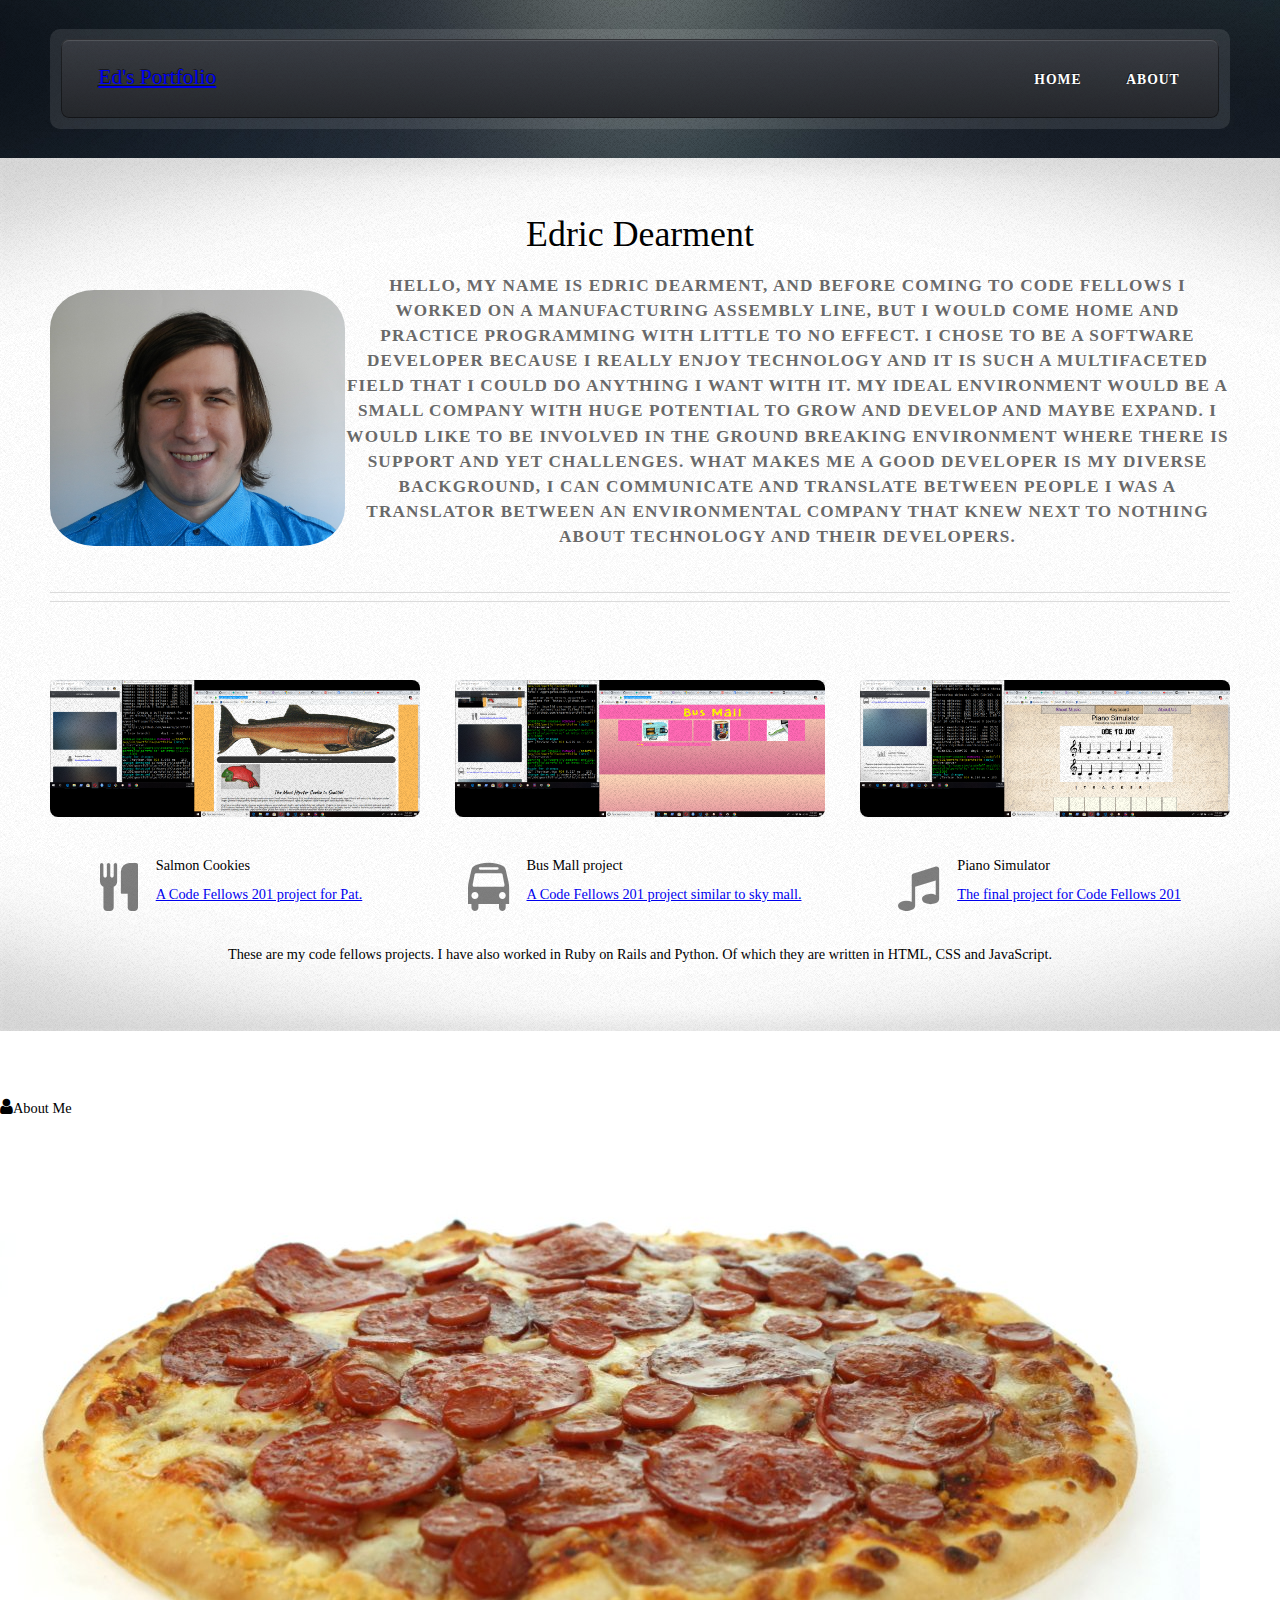
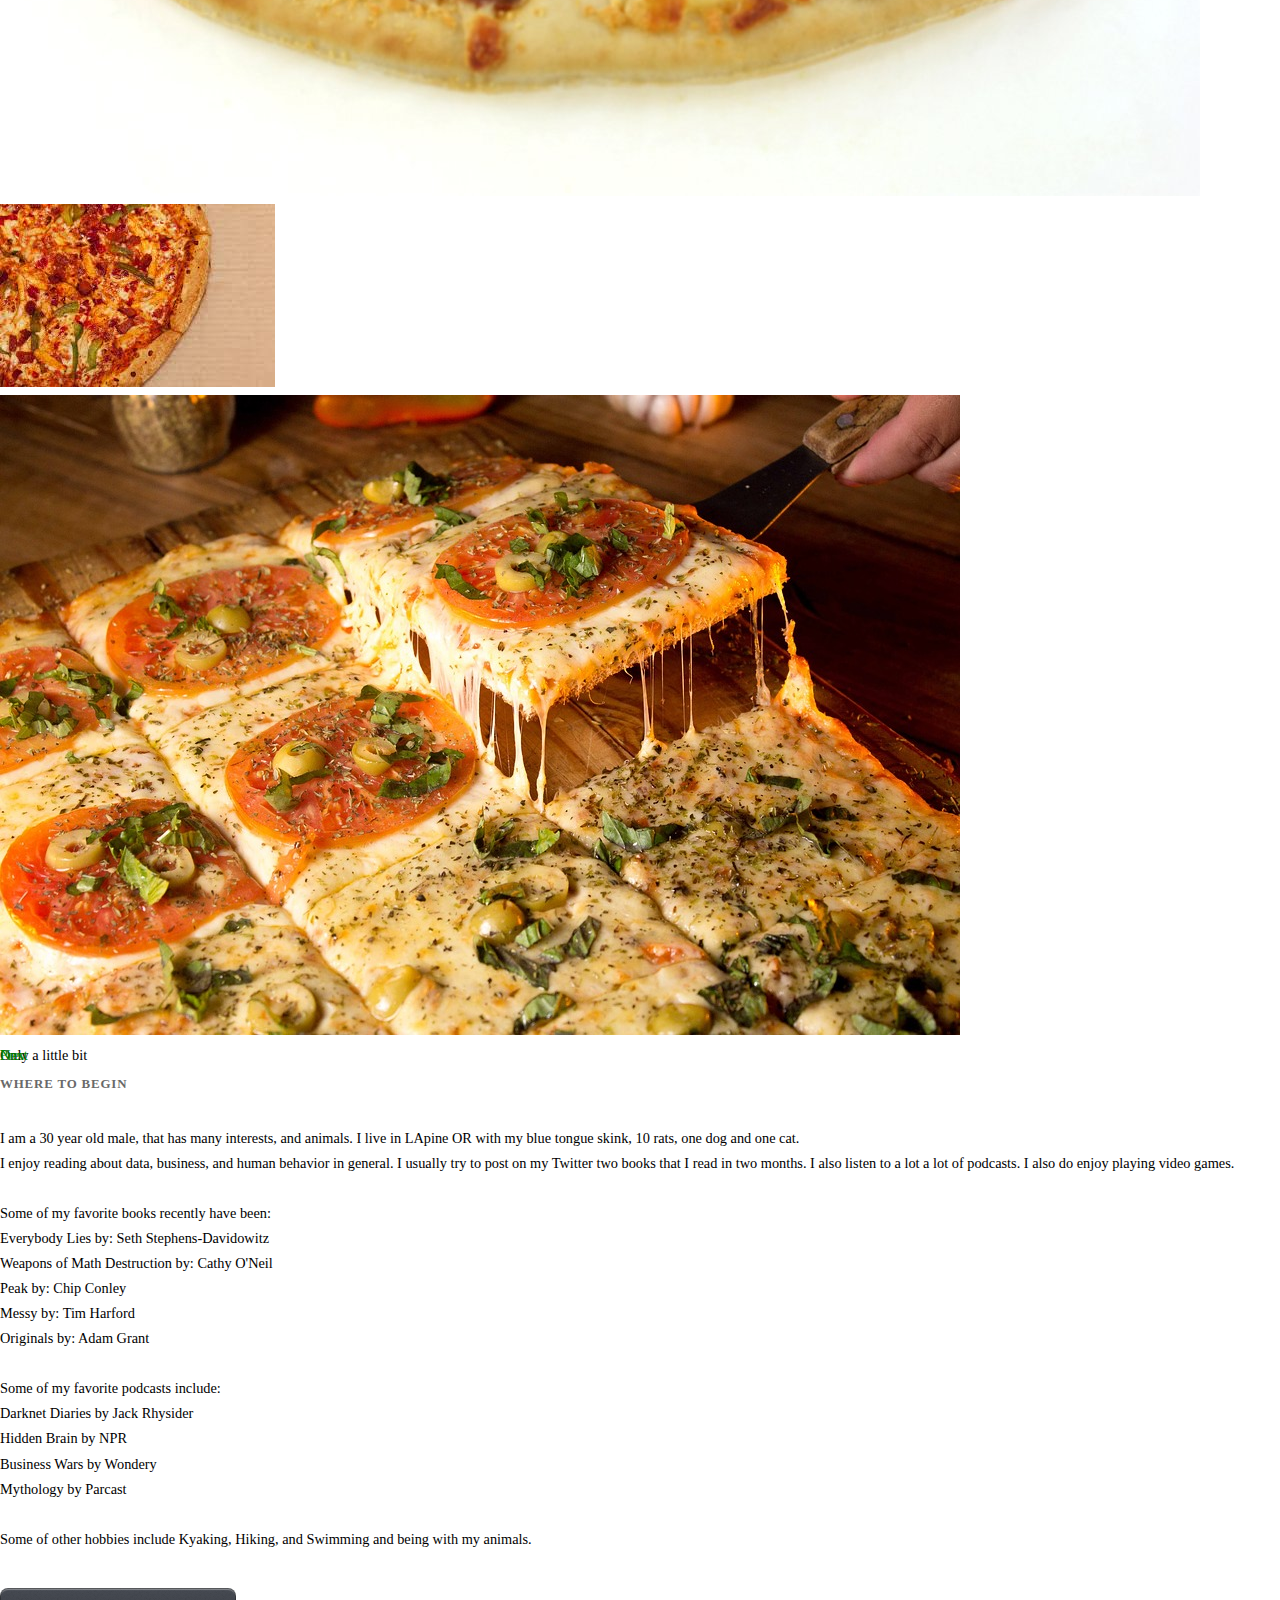
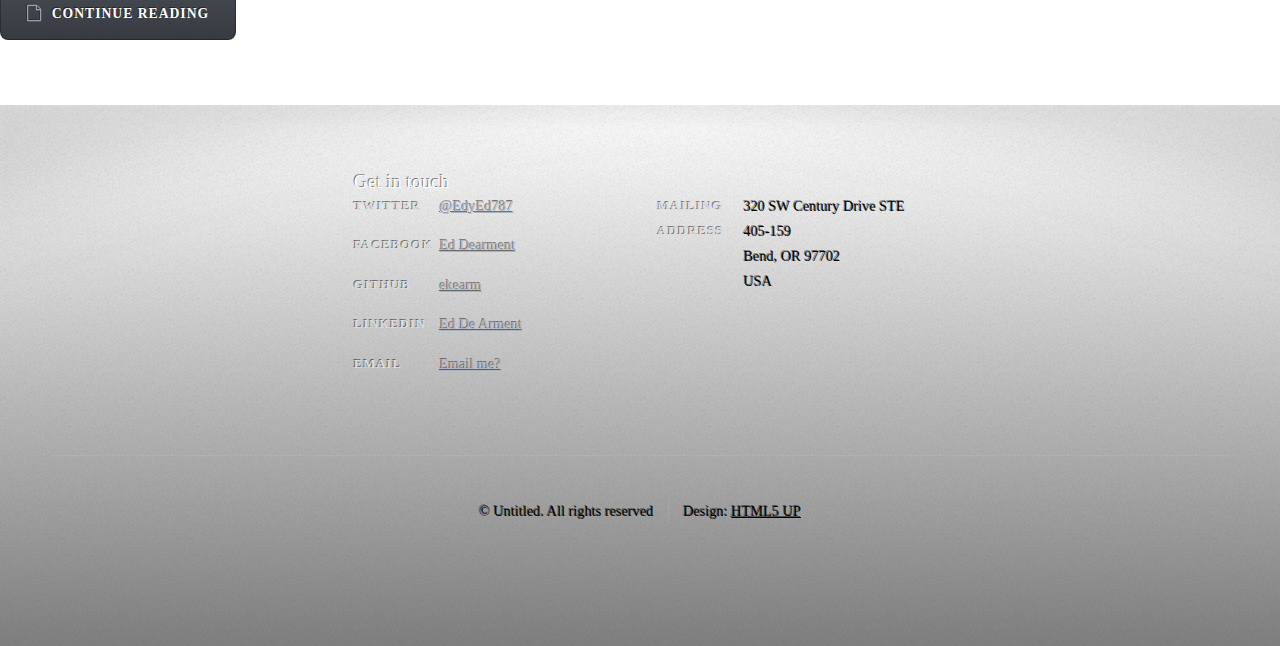
<file: index.html>
<!DOCTYPE HTML>
<!--
	ZeroFour by HTML5 UP
	html5up.net | @ajlkn
	Free for personal and commercial use under the CCA 3.0 license (html5up.net/license)
-->
<html>
	<head>
		<title>ZeroFour by HTML5 UP</title>
		<meta charset="utf-8" />
		<meta name="viewport" content="width=device-width, initial-scale=1, user-scalable=no" />
		<link rel="stylesheet" href="assets/css/main.css" />
	</head>
	<body class="homepage is-preload">
		<div id="page-wrapper">

			<!-- Header -->
				<div id="header-wrapper">
					<div class="container">

						<!-- Header -->
							<header id="header">
								<div class="inner">

									<!-- Logo -->
										<h1><a href="index.html" id="logo">Ed's Portfolio</a></h1>

									<!-- Nav -->
										<nav id="nav">
											<ul>
												<li><a href="index.html" class="current_page_item">Home</a></li>
												<li><a href= #aboutMe>About</a></li>
												<!-- <li class="current_page_item"><a href="index.html">Home</a></li> -->
												<!-- <li>
													<a href="#">Dropdown</a>
													<ul>
														<li><a href="#">Lorem ipsum dolor</a></li>
														<li><a href="#">Magna phasellus</a></li>
														<li>
															<a href="#">Phasellus consequat</a>
															<ul>
																<li><a href="#">Lorem ipsum dolor</a></li>
																<li><a href="#">Phasellus consequat</a></li>
																<li><a href="#">Magna phasellus</a></li>
																<li><a href="#">Etiam dolore nisl</a></li>
															</ul>
														</li>
														<li><a href="#">Veroeros feugiat</a></li>
													</ul>
												</li> -->
												<!-- <li><a href="left-sidebar.html">Left Sidebar</a></li>
												<li><a href="right-sidebar.html">Right Sidebar</a></li> -->
												<!-- <li><a href="no-sidebar.html">No Sidebar</a></li> -->
											</ul>
										</nav>

								</div>
							</header>

						<!-- Banner -->
							<!-- <div id="banner">
								<h2><strong>ZeroFour:</strong> A free responsive site template
								<br />
								built on HTML5 and CSS3 by <a href="http://html5up.net">HTML5 UP</a></h2>
								<p>Does this statement make you want to click the big shiny button?</p>
								<a href="#" class="button large icon fa-check-circle">Yes it does</a>
							</div> -->

					</div>
				</div>

			<!-- Main Wrapper -->
				<div id="main-wrapper">
					<div class="wrapper style1">
						<div class="inner">

							<!-- Feature 1 -->
								<section class="container box feature1">
									<div class="row">
										<div class="col-12">
											<header class="first major">
                        <h2>Edric Dearment</h2>
                        <img id="self" src ="/images/ed5.jpg" />
												<p>Hello, my name is Edric DeArment, and before coming to Code Fellows I worked on a manufacturing assembly line, but I would come home and practice programming with little to no effect. I chose to be a software developer because I really enjoy technology and it is such a multifaceted field that I could do anything I want with it. My ideal environment would be a small company with huge potential to grow and develop and maybe expand. I would like to be involved in the ground breaking environment where there is support and yet challenges. What makes me a good developer is my diverse background, I can communicate and translate between people I was a translator between an environmental company that knew next to nothing about technology and their developers.  </p>
											</header>
										</div>
										<div class="col-4 col-12-medium">
											<section>
												<a href="https://suspicious-nobel-f9e777.netlify.com" class="image featured"><img src="images/salmon.png" alt="" /></a>
												<header class="second icon fa-cutlery">
													<h3>Salmon Cookies</h3>
                          <a href="https://suspicious-nobel-f9e777.netlify.com">A Code Fellows 201 project for Pat.</a>
												</header>
											</section>
										</div>
										<div class="col-4 col-12-medium">
											<section>
												<a href="https://fervent-yonath-ec1a05.netlify.com" class="image featured"><img src="images/BusMall.png" alt="" /></a>
												<header class="second icon fa-bus">
													<h3>Bus Mall project</h3>
													<a href="https://fervent-yonath-ec1a05.netlify.com">A Code Fellows 201 project similar to sky mall.</a>
												</header>
											</section>
										</div>
										<div class="col-4 col-12-medium">
											<section>
												<a href="https://www.pianosim.com" class="image featured"><img src="images/pianoSim.png" alt="" /></a>
												<header class="second icon fa-music">
													<h3>Piano Simulator</h3>
													<a href="https://www.pianosim.com">The final project for Code Fellows 201</a>
												</header>
											</section>
										</div>
										<div class="col-12">
											<p>These are my code fellows projects. I have also worked in Ruby on Rails and Python. Of which they are written in HTML, CSS and JavaScript.</p>
										</div>
									</div>
								</section>

						</div>
					</div>
					<div class="wrapper style2">
						<!--<div class="inner">

							Feature 2 
								<section class="container box feature2">
									<div class="row">
										<div class="col-6 col-12-medium">
											<section>
												<header class="major">
													<h2>And this is a subheading</h2>
													<p>It’s important but clearly not *that* important</p>
												</header>
												<p>Phasellus quam turpis, feugiat sit amet ornare in, hendrerit in lectus.
												Praesent semper mod quis eget mi. Etiam eu ante risus. Aliquam erat volutpat.
												Aliquam luctus et mattis lectus sit amet pulvinar. Nam turpis nisi
												consequat etiam.</p>
												<footer>
													<a href="#" class="button medium icon fa-arrow-circle-right">Let's do this</a>
												</footer>
											</section>
										</div>
										<div class="col-6 col-12-medium">
											<section>
												<header class="major">
													<h2>This is also a subheading</h2>
													<p>And is as unimportant as the other one</p>
												</header>
												<p>Phasellus quam turpis, feugiat sit amet ornare in, hendrerit in lectus.
												Praesent semper mod quis eget mi. Etiam eu ante risus. Aliquam erat volutpat.
												Aliquam luctus et mattis lectus sit amet pulvinar. Nam turpis nisi
												consequat etiam.</p>
												<footer>
													<a href="#" class="button medium alt icon fa-info-circle">Wait, what?</a>
												</footer>
											</section>
										</div>
									</div>
								</section>

							</div>
					</div>

					<div class="wrapper style3">
						<div class="inner">
							<div class="container">
								<div class="row">
									<div class="col-8 col-12-medium">
									-->

										<!-- Article list 
											<section class="box article-list">
												<h2 class="icon fa-file-text-o">About Me</h2>

												 Excerpt 
													<article class="box excerpt">
														<a href="#" class="image left"><img src="images/pic04.jpg" alt="" /></a>
														<div>
															<header>
																<span class="date">July 24</span>
																<h3><a href="#">Repairing a hyperspace window</a></h3>
															</header>
															<p>Phasellus quam turpis, feugiat sit amet ornare in, hendrerit in lectus
															semper mod quisturpis nisi consequat etiam lorem. Phasellus quam turpis,
															feugiat et sit amet ornare in, hendrerit in lectus semper mod quis eget mi dolore.</p>
														</div>
													</article>

												Excerpt
													<article class="box excerpt">
														<a href="#" class="image left"><img src="images/pic05.jpg" alt="" /></a>
														<div>
															<header>
																<span class="date">July 18</span>
																<h3><a href="#">Adventuring with a knee injury</a></h3>
															</header>
															<p>Phasellus quam turpis, feugiat sit amet ornare in, hendrerit in lectus
															semper mod quisturpis nisi consequat etiam lorem. Phasellus quam turpis,
															feugiat et sit amet ornare in, hendrerit in lectus semper mod quis eget mi dolore.</p>
														</div>
													</article>

												Excerpt 
													<article class="box excerpt">
														<a href="#" class="image left"><img src="images/pic06.jpg" alt="" /></a>
														<div>
															<header>
																<span class="date">July 14</span>
																<h3><a href="#">Preparing for Y2K38</a></h3>
															</header>
															<p>Phasellus quam turpis, feugiat sit amet ornare in, hendrerit in lectus
															semper mod quisturpis nisi consequat etiam lorem. Phasellus quam turpis,
															feugiat et sit amet ornare in, hendrerit in lectus semper mod quis eget mi dolore.</p>
														</div>
													</article>

											</section> 
									</div>-->

									<div class="col-4 col-12-medium">

										<!-- Spotlight -->
											<section class="box spotlight">
												<h2 class="icon fa-user" id="aboutMe">About Me</h2>
												<article>
													<!-- Code used from w3Schools-->
													<div class="slideshow">
														<div class="slide">

															<img src="images/pizza01-lg.jpg" alt="">
														</div>
														<div class="slide">
															<img src="images/pizza2.jpg" alt="">
														</div>
														<div class="slide">
															<img src="images/pizza3.jpg" alt="">
														</div>
														<a class="pre" onclick="plusSlides(-1)">Prev</a>
														<a class="next" onclick="plusSlides(1)">Next</a>
													</div> <!--End HTML from w3Schools https://www.w3schools.com/howto/howto_js_slideshow.asp-->
													<header>
														<h3>Only a little bit</h3>
														<p>Where to begin</p>
													</header>
													<p>I am a 30 year old male, that has many interests, and animals. I live in LApine OR with my blue tongue skink, 10 rats, one dog and one cat.</p>
													<p>I enjoy reading about data, business, and human behavior in general. I usually try to post on my Twitter two books that I read in two months. I also listen to a lot
														a lot of podcasts. I also do enjoy playing video games.
													</p> </br>
													<h4>Some of my favorite books recently have been:</h4>
													<ul>
														<li>Everybody Lies by: Seth Stephens-Davidowitz</li>
														<li>Weapons of Math Destruction by: Cathy O'Neil</li>
														<li>Peak by: Chip Conley</li>
														<li>Messy by: Tim Harford </li>
														<li>Originals by: Adam Grant</li>
													</ul> </br>
													<h4>Some of my favorite podcasts include:</h4>
													<ul>
														<li>Darknet Diaries by Jack Rhysider</li>
														<li>Hidden Brain by NPR</li>
														<li>Business Wars by Wondery</li>
														<li>Mythology by Parcast</li>
													</ul></br>
														
													<p>Some of other hobbies include Kyaking, Hiking, and Swimming and being with my animals.</p>
													<footer>
														<a href="#" class="button alt icon fa-file-o">Continue Reading</a>
													</footer>
												</article>
											</section>

									</div>
								</div>
							</div>
						</div>
					</div>
				</div>

			<!-- Footer Wrapper -->
				<div id="footer-wrapper">
					<footer id="footer" class="container">
						<div class="row">
							<!-- <div class="col-3 col-6-medium col-12-small">

								 Links 
									<section>
										<h2>Filler Links</h2>
										<ul class="divided">
											<li><a href="#">Quam turpis feugiat dolor</a></li>
											<li><a href="#">Amet ornare in hendrerit </a></li>
											<li><a href="#">Semper mod quisturpis nisi</a></li>
											<li><a href="#">Consequat etiam phasellus</a></li>
											<li><a href="#">Amet turpis, feugiat et</a></li>
											<li><a href="#">Ornare hendrerit lectus</a></li>
											<li><a href="#">Semper mod quis et dolore</a></li>
											<li><a href="#">Amet ornare in hendrerit</a></li>
											<li><a href="#">Consequat lorem phasellus</a></li>
											<li><a href="#">Amet turpis, feugiat amet</a></li>
											<li><a href="#">Semper mod quisturpis</a></li>
										</ul>
									</section> 

							</div> -->
							<div class="col-3 col-6-medium col-12-small">

								<!-- Links
									<section>
										<h2>More Filler</h2>
										<ul class="divided">
											<li><a href="#">Quam turpis feugiat dolor</a></li>
											<li><a href="#">Amet ornare in in lectus</a></li>
											<li><a href="#">Semper mod sed tempus nisi</a></li>
											<li><a href="#">Consequat etiam phasellus</a></li>
										</ul>
									</section> -->

								<!-- Links -->
									<!-- <section>
										<h2>Even More Filler</h2>
										<ul class="divided">
											<li><a href="#">Quam turpis feugiat dolor</a></li>
											<li><a href="#">Amet ornare hendrerit lectus</a></li>
											<li><a href="#">Semper quisturpis nisi</a></li>
											<li><a href="#">Consequat lorem phasellus</a></li>
										</ul>
									</section> -->

							</div>
							<div class="col-6 col-12-medium imp-medium">

								<!-- About -->
									<!-- <section>
										<h2><strong>ZeroFour</strong> by HTML5 UP</h2>
										<p>Hi! This is <strong>ZeroFour</strong>, a free, fully responsive HTML5 site
										template by <a href="http://twitter.com/ajlkn">AJ</a> for <a href="http://html5up.net/">HTML5 UP</a>.
										It's <a href="http://html5up.net/license/">Creative Commons Attribution</a>
										licensed so use it for any personal or commercial project (just credit us
										for the design!).</p>
										<a href="#" class="button alt icon fa-arrow-circle-right">Learn More</a>
									</section> -->

								<!-- Contact -->
									<section>
										<h2>Get in touch</h2>
										<div>
											<div class="row">
												<div class="col-6 col-12-small">
													<dl class="contact">
														<dt>Twitter</dt>
														<dd><a href="https://twitter.com/EdyEd787">@EdyEd787</a></dd>
														<dt>Facebook</dt>
														<dd><a href="https://www.facebook.com/ed.dearment.90">Ed Dearment</a></dd>
														<dt>GitHub</dt>
														<dd><a href="https://github.com/ekearm">ekearm</a></dd>
														<dt>LinkedIn</dt>
														<dd><a href="https://www.linkedin.com/in/edricdearm/">Ed De Arment</a></dd>
														<dt>Email</dt>
														<dd><a href="ed787.ed@gmail.com">Email me?</a></dd>
													</dl>
												</div>
												<div class="col-6 col-12-small">
													<dl class="contact">
														<dt>Mailing Address</dt>
														<dd>
															320 SW Century Drive STE 405-159<br />
															Bend, OR 97702<br />
															USA
														</dd>
													</dl>
												</div>
											</div>
										</div>
									</section>

							</div>
							<div class="col-12">
								<div id="copyright">
									<ul class="menu">
										<li>&copy; Untitled. All rights reserved</li><li>Design: <a href="http://html5up.net">HTML5 UP</a></li>
									</ul>
								</div>
							</div>
						</div>
					</footer>
				</div>

		</div>

		<!-- Scripts -->
			<script src="assets/js/jquery.min.js"></script>
			<script src="assets/js/jquery.dropotron.min.js"></script>
			<script src="assets/js/browser.min.js"></script>
			<script src="assets/js/breakpoints.min.js"></script>
			<script src="assets/js/util.js"></script>
			<script src="assets/js/main.js"></script>

	</body>
</html>
</file>
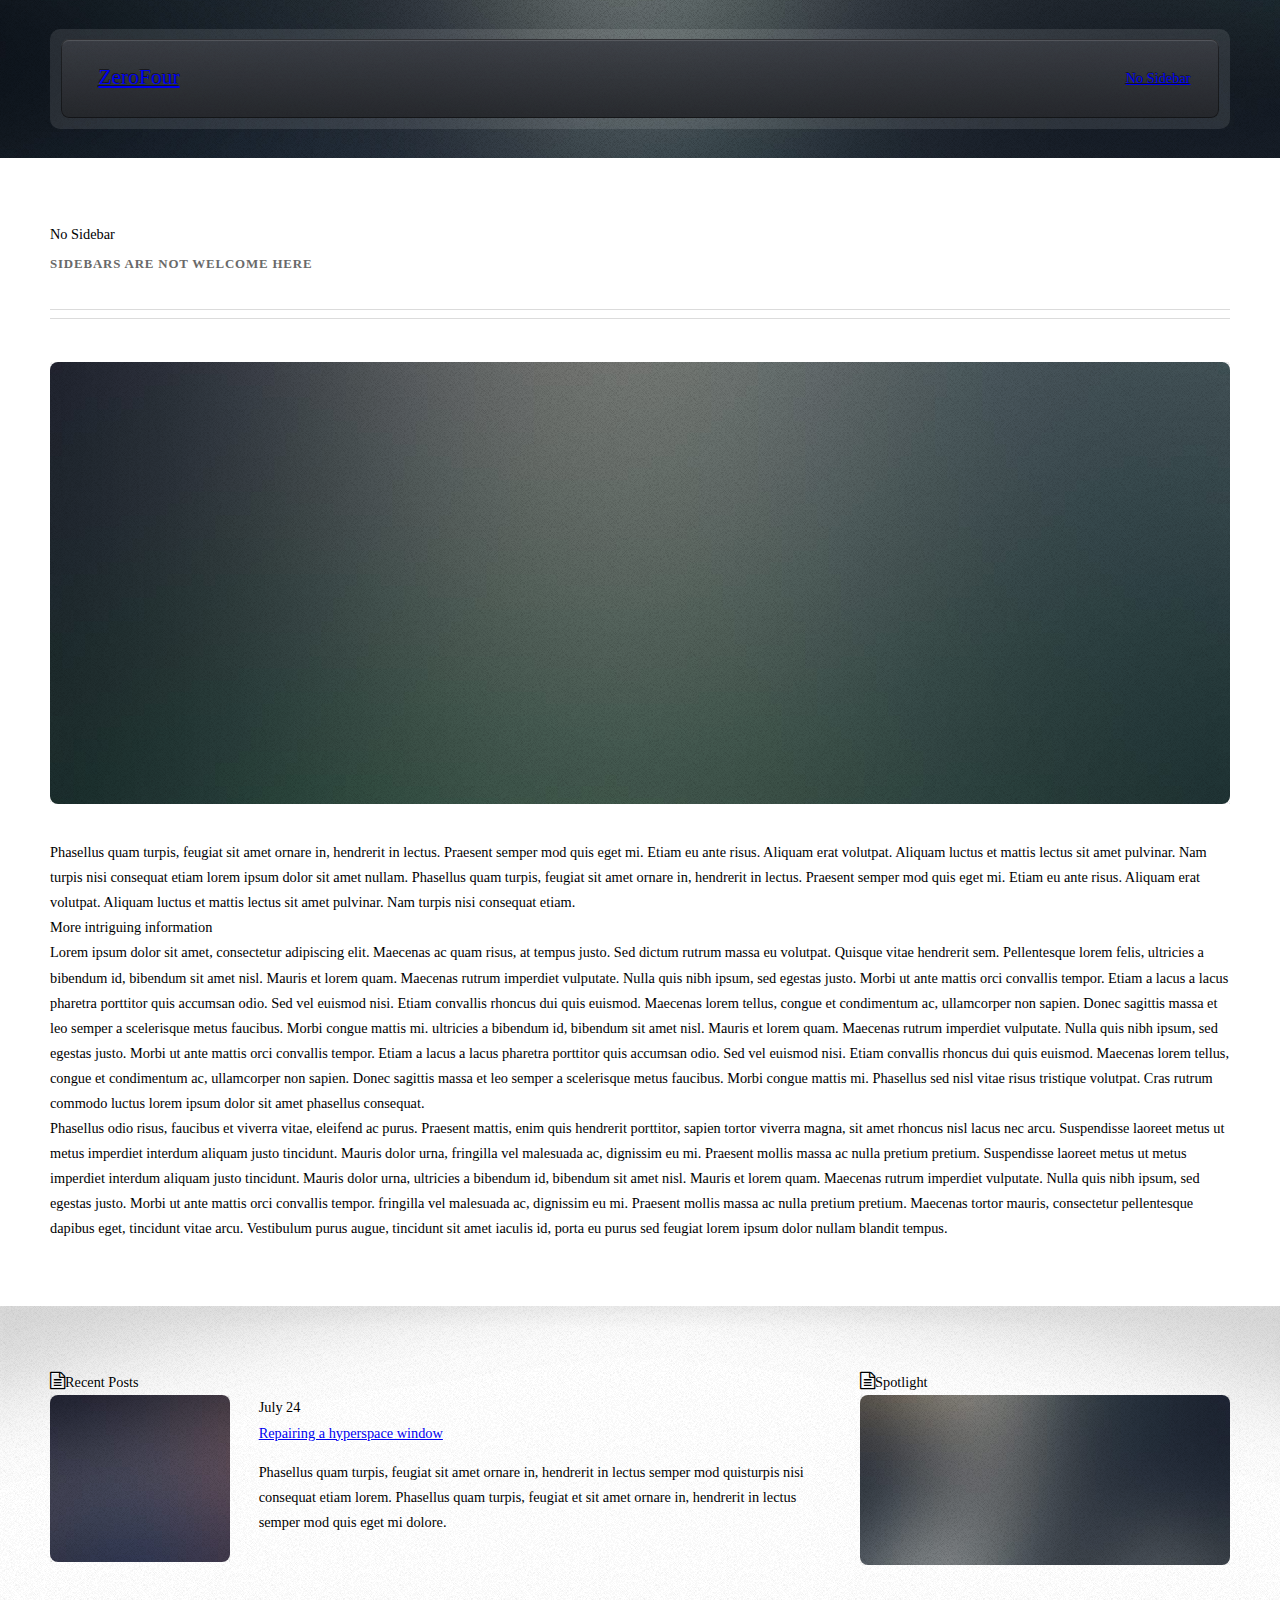
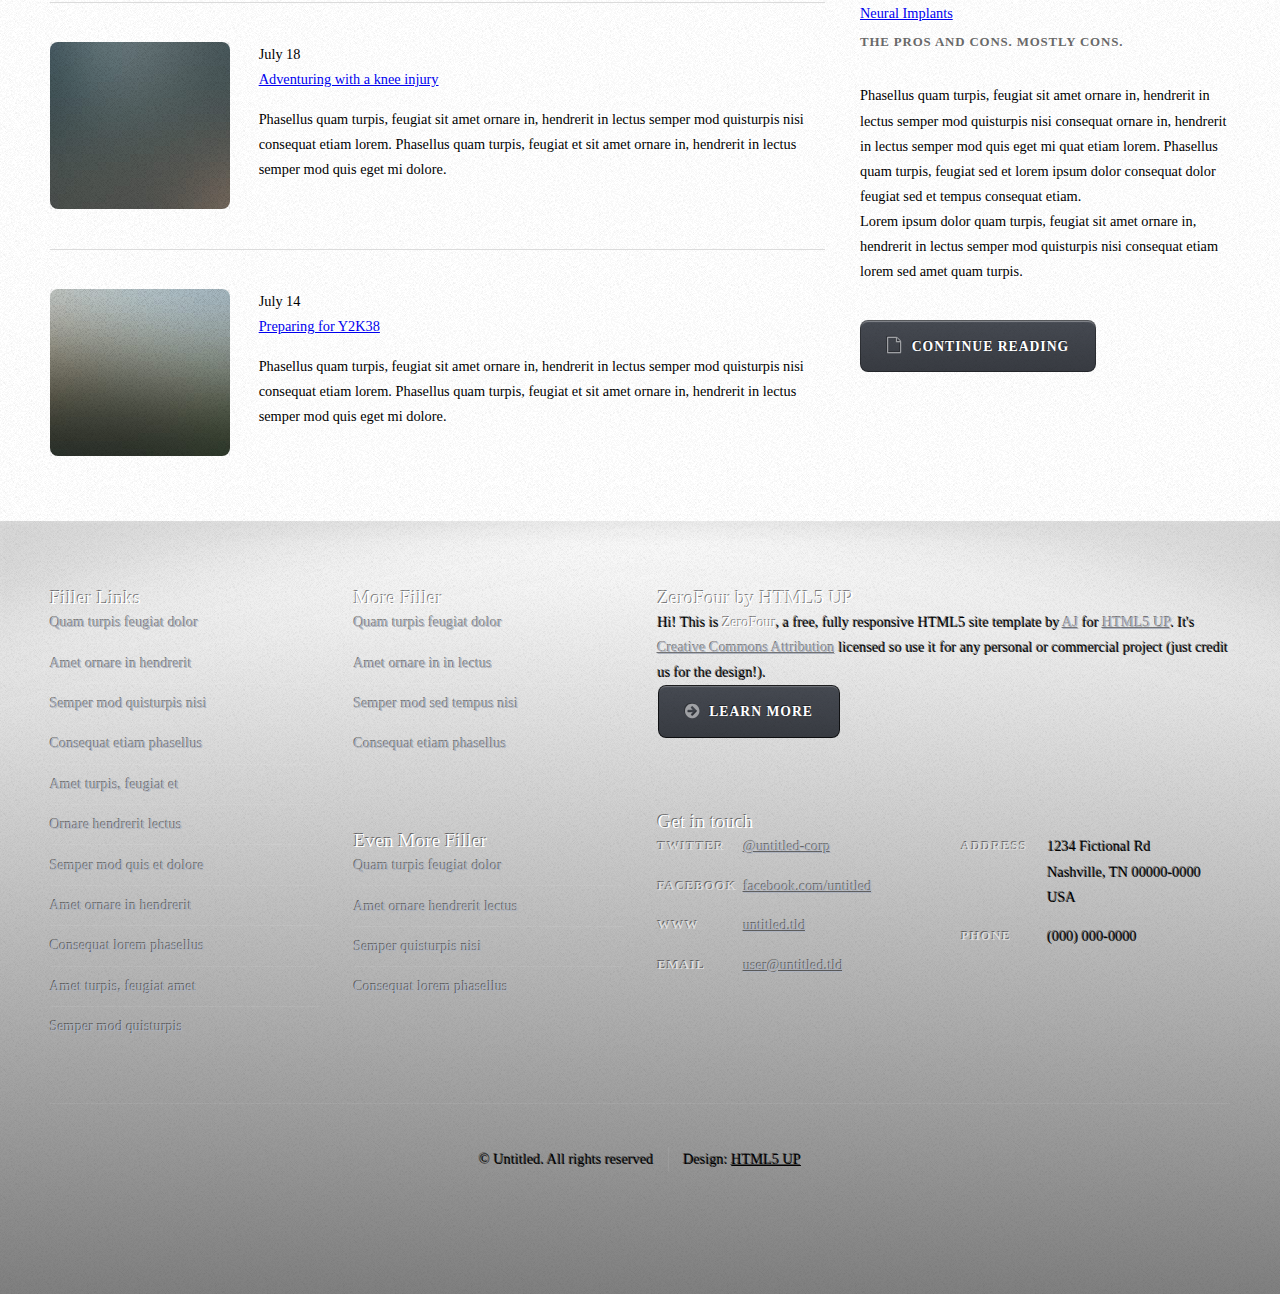
<file: no-sidebar.html>
<!DOCTYPE HTML>
<!--
	ZeroFour by HTML5 UP
	html5up.net | @ajlkn
	Free for personal and commercial use under the CCA 3.0 license (html5up.net/license)
-->
<html>
	<head>
		<title>No Sidebar - ZeroFour by HTML5 UP</title>
		<meta charset="utf-8" />
		<meta name="viewport" content="width=device-width, initial-scale=1, user-scalable=no" />
		<link rel="stylesheet" href="assets/css/main.css" />
	</head>
	<body class="no-sidebar is-preload">
		<div id="page-wrapper">

			<!-- Header Wrapper -->
				<div id="header-wrapper">
					<div class="container">

						<!-- Header -->
							<header id="header">
								<div class="inner">

									<!-- Logo -->
										<h1><a href="no-sidebar.html" id="logo">ZeroFour</a></h1>

									<!-- Nav -->
										<nav id="nav">
                      <a href="no-sidebar.html">No Sidebar</a>
											<!-- <ul> -->
												<!-- <li><a href="index.html">Home</a></li>
												<li>
													<a href="#">Dropdown</a>
													<ul>
														<li><a href="#">Lorem ipsum dolor</a></li>
														<li><a href="#">Magna phasellus</a></li>
														<li>
															<a href="#">Phasellus consequat</a>
															<ul>
																<li><a href="#">Lorem ipsum dolor</a></li>
																<li><a href="#">Phasellus consequat</a></li>
																<li><a href="#">Magna phasellus</a></li>
																<li><a href="#">Etiam dolore nisl</a></li>
															</ul>
														</li>
														<li><a href="#">Veroeros feugiat</a></li>
													</ul>
												</li>
												<li><a href="left-sidebar.html">Left Sidebar</a></li>
												<li><a href="right-sidebar.html">Right Sidebar</a></li> -->
												<!-- <li class="current_page_item"><a href="no-sidebar.html">No Sidebar</a></li> -->
											<!-- </ul> -->
										</nav>

								</div>
							</header>

					</div>
				</div>

			<!-- Main Wrapper -->
				<div id="main-wrapper">
					<div class="wrapper style2">
						<div class="inner">
							<div class="container">
								<div id="content">

									<!-- Content -->

										<article>
											<header class="major">
												<h2>No Sidebar</h2>
												<p>Sidebars are not welcome here</p>
											</header>

											<span class="image featured"><img src="images/pic08.jpg" alt="" /></span>

											<p>Phasellus quam turpis, feugiat sit amet ornare in, hendrerit in lectus.
											Praesent semper mod quis eget mi. Etiam eu ante risus. Aliquam erat volutpat.
											Aliquam luctus et mattis lectus sit amet pulvinar. Nam turpis nisi
											consequat etiam lorem ipsum dolor sit amet nullam. Phasellus quam turpis,
											feugiat sit amet ornare in, hendrerit in lectus. Praesent semper mod quis
											eget mi. Etiam eu ante risus. Aliquam erat volutpat. Aliquam luctus et
											mattis lectus sit amet pulvinar. Nam turpis nisi consequat etiam.</p>

											<h3>More intriguing information</h3>
											<p>Lorem ipsum dolor sit amet, consectetur adipiscing elit. Maecenas ac quam risus, at tempus
											justo. Sed dictum rutrum massa eu volutpat. Quisque vitae hendrerit sem. Pellentesque lorem felis,
											ultricies a bibendum id, bibendum sit amet nisl. Mauris et lorem quam. Maecenas rutrum imperdiet
											vulputate. Nulla quis nibh ipsum, sed egestas justo. Morbi ut ante mattis orci convallis tempor.
											Etiam a lacus a lacus pharetra porttitor quis accumsan odio. Sed vel euismod nisi. Etiam convallis
											rhoncus dui quis euismod. Maecenas lorem tellus, congue et condimentum ac, ullamcorper non sapien.
											Donec sagittis massa et leo semper a scelerisque metus faucibus. Morbi congue mattis mi.
											ultricies a bibendum id, bibendum sit amet nisl. Mauris et lorem quam. Maecenas rutrum imperdiet
											vulputate. Nulla quis nibh ipsum, sed egestas justo. Morbi ut ante mattis orci convallis tempor.
											Etiam a lacus a lacus pharetra porttitor quis accumsan odio. Sed vel euismod nisi. Etiam convallis
											rhoncus dui quis euismod. Maecenas lorem tellus, congue et condimentum ac, ullamcorper non sapien.
											Donec sagittis massa et leo semper a scelerisque metus faucibus. Morbi congue mattis mi.
											Phasellus sed nisl vitae risus tristique volutpat. Cras rutrum commodo luctus lorem ipsum
											dolor sit amet phasellus consequat.</p>

											<p>Phasellus odio risus, faucibus et viverra vitae, eleifend ac purus. Praesent mattis, enim
											quis hendrerit porttitor, sapien tortor viverra magna, sit amet rhoncus nisl lacus nec arcu.
											Suspendisse laoreet metus ut metus imperdiet interdum aliquam justo tincidunt. Mauris dolor urna,
											fringilla vel malesuada ac, dignissim eu mi. Praesent mollis massa ac nulla pretium pretium.
											Suspendisse laoreet metus ut metus imperdiet interdum aliquam justo tincidunt. Mauris dolor urna,
											ultricies a bibendum id, bibendum sit amet nisl. Mauris et lorem quam. Maecenas rutrum imperdiet
											vulputate. Nulla quis nibh ipsum, sed egestas justo. Morbi ut ante mattis orci convallis tempor.
											fringilla vel malesuada ac, dignissim eu mi. Praesent mollis massa ac nulla pretium pretium.
											Maecenas tortor mauris, consectetur pellentesque dapibus eget, tincidunt vitae arcu.
											Vestibulum purus augue, tincidunt sit amet iaculis id, porta eu purus sed feugiat lorem ipsum
											dolor nullam blandit tempus.</p>
										</article>

								</div>
							</div>
						</div>
					</div>
					<div class="wrapper style3">
						<div class="inner">
							<div class="container">
								<div class="row">
									<div class="col-8 col-12-medium">

										<!-- Article list -->
											<section class="box article-list">
												<h2 class="icon fa-file-text-o">Recent Posts</h2>

												<!-- Excerpt -->
													<article class="box excerpt">
														<a href="#" class="image left"><img src="images/pic04.jpg" alt="" /></a>
														<div>
															<header>
																<span class="date">July 24</span>
																<h3><a href="#">Repairing a hyperspace window</a></h3>
															</header>
															<p>Phasellus quam turpis, feugiat sit amet ornare in, hendrerit in lectus
															semper mod quisturpis nisi consequat etiam lorem. Phasellus quam turpis,
															feugiat et sit amet ornare in, hendrerit in lectus semper mod quis eget mi dolore.</p>
														</div>
													</article>

												<!-- Excerpt -->
													<article class="box excerpt">
														<a href="#" class="image left"><img src="images/pic05.jpg" alt="" /></a>
														<div>
															<header>
																<span class="date">July 18</span>
																<h3><a href="#">Adventuring with a knee injury</a></h3>
															</header>
															<p>Phasellus quam turpis, feugiat sit amet ornare in, hendrerit in lectus
															semper mod quisturpis nisi consequat etiam lorem. Phasellus quam turpis,
															feugiat et sit amet ornare in, hendrerit in lectus semper mod quis eget mi dolore.</p>
														</div>
													</article>

												<!-- Excerpt -->
													<article class="box excerpt">
														<a href="#" class="image left"><img src="images/pic06.jpg" alt="" /></a>
														<div>
															<header>
																<span class="date">July 14</span>
																<h3><a href="#">Preparing for Y2K38</a></h3>
															</header>
															<p>Phasellus quam turpis, feugiat sit amet ornare in, hendrerit in lectus
															semper mod quisturpis nisi consequat etiam lorem. Phasellus quam turpis,
															feugiat et sit amet ornare in, hendrerit in lectus semper mod quis eget mi dolore.</p>
														</div>
													</article>

											</section>
									</div>
									<div class="col-4 col-12-medium">

										<!-- Spotlight -->
											<section class="box spotlight">
												<h2 class="icon fa-file-text-o">Spotlight</h2>
												<article>
													<a href="#" class="image featured"><img src="images/pic07.jpg" alt=""></a>
													<header>
														<h3><a href="#">Neural Implants</a></h3>
														<p>The pros and cons. Mostly cons.</p>
													</header>
													<p>Phasellus quam turpis, feugiat sit amet ornare in, hendrerit in lectus semper mod
													quisturpis nisi consequat ornare in, hendrerit in lectus semper mod quis eget mi quat etiam
													lorem. Phasellus quam turpis, feugiat sed et lorem ipsum dolor consequat dolor feugiat sed
													et tempus consequat etiam.</p>
													<p>Lorem ipsum dolor quam turpis, feugiat sit amet ornare in, hendrerit in lectus semper
													mod quisturpis nisi consequat etiam lorem sed amet quam turpis.</p>
													<footer>
														<a href="#" class="button alt icon fa-file-o">Continue Reading</a>
													</footer>
												</article>
											</section>

									</div>
								</div>
							</div>
						</div>
					</div>
				</div>

			<!-- Footer Wrapper -->
				<div id="footer-wrapper">
					<footer id="footer" class="container">
						<div class="row">
							<div class="col-3 col-6-medium col-12-small">

								<!-- Links -->
									<section>
										<h2>Filler Links</h2>
										<ul class="divided">
											<li><a href="#">Quam turpis feugiat dolor</a></li>
											<li><a href="#">Amet ornare in hendrerit </a></li>
											<li><a href="#">Semper mod quisturpis nisi</a></li>
											<li><a href="#">Consequat etiam phasellus</a></li>
											<li><a href="#">Amet turpis, feugiat et</a></li>
											<li><a href="#">Ornare hendrerit lectus</a></li>
											<li><a href="#">Semper mod quis et dolore</a></li>
											<li><a href="#">Amet ornare in hendrerit</a></li>
											<li><a href="#">Consequat lorem phasellus</a></li>
											<li><a href="#">Amet turpis, feugiat amet</a></li>
											<li><a href="#">Semper mod quisturpis</a></li>
										</ul>
									</section>

							</div>
							<div class="col-3 col-6-medium col-12-small">

								<!-- Links -->
									<section>
										<h2>More Filler</h2>
										<ul class="divided">
											<li><a href="#">Quam turpis feugiat dolor</a></li>
											<li><a href="#">Amet ornare in in lectus</a></li>
											<li><a href="#">Semper mod sed tempus nisi</a></li>
											<li><a href="#">Consequat etiam phasellus</a></li>
										</ul>
									</section>

								<!-- Links -->
									<section>
										<h2>Even More Filler</h2>
										<ul class="divided">
											<li><a href="#">Quam turpis feugiat dolor</a></li>
											<li><a href="#">Amet ornare hendrerit lectus</a></li>
											<li><a href="#">Semper quisturpis nisi</a></li>
											<li><a href="#">Consequat lorem phasellus</a></li>
										</ul>
									</section>

							</div>
							<div class="col-6 col-12-medium imp-medium">

								<!-- About -->
									<section>
										<h2><strong>ZeroFour</strong> by HTML5 UP</h2>
										<p>Hi! This is <strong>ZeroFour</strong>, a free, fully responsive HTML5 site
										template by <a href="http://twitter.com/ajlkn">AJ</a> for <a href="http://html5up.net/">HTML5 UP</a>.
										It's <a href="http://html5up.net/license/">Creative Commons Attribution</a>
										licensed so use it for any personal or commercial project (just credit us
										for the design!).</p>
										<a href="#" class="button alt icon fa-arrow-circle-right">Learn More</a>
									</section>

								<!-- Contact -->
									<section>
										<h2>Get in touch</h2>
										<div>
											<div class="row">
												<div class="col-6 col-12-small">
													<dl class="contact">
														<dt>Twitter</dt>
														<dd><a href="#">@untitled-corp</a></dd>
														<dt>Facebook</dt>
														<dd><a href="#">facebook.com/untitled</a></dd>
														<dt>WWW</dt>
														<dd><a href="#">untitled.tld</a></dd>
														<dt>Email</dt>
														<dd><a href="#">user@untitled.tld</a></dd>
													</dl>
												</div>
												<div class="col-6 col-12-small">
													<dl class="contact">
														<dt>Address</dt>
														<dd>
															1234 Fictional Rd<br />
															Nashville, TN 00000-0000<br />
															USA
														</dd>
														<dt>Phone</dt>
														<dd>(000) 000-0000</dd>
													</dl>
												</div>
											</div>
										</div>
									</section>

							</div>
							<div class="col-12">
								<div id="copyright">
									<ul class="menu">
										<li>&copy; Untitled. All rights reserved</li><li>Design: <a href="http://html5up.net">HTML5 UP</a></li>
									</ul>
								</div>
							</div>
						</div>
					</footer>
				</div>

		</div>

		<!-- Scripts -->
			<script src="assets/js/jquery.min.js"></script>
			<script src="assets/js/jquery.dropotron.min.js"></script>
			<script src="assets/js/browser.min.js"></script>
			<script src="assets/js/breakpoints.min.js"></script>
			<script src="assets/js/util.js"></script>
			<script src="assets/js/main.js"></script>

	</body>
</html>
</file>
<file: assets/css/main.css>
@import url("https://fonts.googleapis.com/css?family=Open+Sans:400,400italic,700,800");
@import url("font-awesome.min.css");
@import url("module.css");

/*
	ZeroFour by HTML5 UP
	html5up.net | @ajlkn
	Free for personal and commercial use under the CCA 3.0 license (html5up.net/license)
*/

html, body, div, span, applet, object,
iframe, h1, h2, h3, h4, h5, h6, p, blockquote,
pre, a, abbr, acronym, address, big, cite,
code, del, dfn, em, img, ins, kbd, q, s, samp,
small, strike, strong, sub, sup, tt, var, b,
u, i, center, dl, dt, dd, ol, ul, li, fieldset,
form, label, legend, table, caption, tbody,
tfoot, thead, tr, th, td, article, aside,
canvas, details, embed, figure, figcaption,
footer, header, hgroup, menu, nav, output, ruby,
section, summary, time, mark, audio, video {
	margin: 0;
	padding: 0;
	border: 0;
	font-size: 100%;
	font: inherit;
	vertical-align: baseline;}

article, aside, details, figcaption, figure,
footer, header, hgroup, menu, nav, section {
	display: block;}

body {
	line-height: 1;
}

ol, ul {
	list-style: none;
}

blockquote, q {
	quotes: none;
}

	blockquote:before, blockquote:after, q:before, q:after {
		content: '';
		content: none;
	}

table {
	border-collapse: collapse;
	border-spacing: 0;
}

body {
	-webkit-text-size-adjust: none;
}

mark {
	background-color: transparent;
	color: inherit;
}



input::-moz-focus-inner {
	border: 0;
	padding: 0;
}

input, select, textarea {
	-moz-appearance: none;
	-webkit-appearance: none;
	-ms-appearance: none;
	appearance: none;
}
@import url("/css/base.css");

/* Container */

	.container {
		margin: 0 auto;
		max-width: calc(100% - 100px);
		width: 1200px;
	}

		@media screen and (max-width: 1280px) {

			.container {
				width: 100%;
			}

		}

		@media screen and (max-width: 980px) {

			.container {
				width: 100%;
			}

		}

		@media screen and (max-width: 736px) {

			.container {
				width: 100%;
				max-width: 100%;
			}

		}

/* Row */

	.row {
		display: flex;
		flex-wrap: wrap;
		box-sizing: border-box;
		align-items: stretch;
	}

		.row > * {
			box-sizing: border-box;
		}

		.row.gtr-uniform > * > :last-child {
			margin-bottom: 0;
		}

		.row.aln-left {
			justify-content: flex-start;
		}

		.row.aln-center {
			justify-content: center;
		}

		.row.aln-right {
			justify-content: flex-end;
		}

		.row.aln-top {
			align-items: flex-start;
		}

		.row.aln-middle {
			align-items: center;
		}

		.row.aln-bottom {
			align-items: flex-end;
		}

		.row > .imp {
			order: -1;
		}

		.row > .col-1 {
			width: 8.3333333333%;
		}

		.row > .off-1 {
			margin-left: 8.3333333333%;
		}

		.row > .col-2 {
			width: 16.6666666667%;
		}

		.row > .off-2 {
			margin-left: 16.6666666667%;
		}

		.row > .col-3 {
			width: 25%;
		}

		.row > .off-3 {
			margin-left: 25%;
		}

		.row > .col-4 {
			width: 33.3333333333%;
		}

		.row > .off-4 {
			margin-left: 33.3333333333%;
		}

		.row > .col-5 {
			width: 41.6666666667%;
		}

		.row > .off-5 {
			margin-left: 41.6666666667%;
		}

		.row > .col-6 {
			width: 50%;
		}

		.row > .off-6 {
			margin-left: 50%;
		}

		.row > .col-7 {
			width: 58.3333333333%;
		}

		.row > .off-7 {
			margin-left: 58.3333333333%;
		}

		.row > .col-8 {
			width: 66.6666666667%;
		}

		.row > .off-8 {
			margin-left: 66.6666666667%;
		}

		.row > .col-9 {
			width: 75%;
		}

		.row > .off-9 {
			margin-left: 75%;
		}

		.row > .col-10 {
			width: 83.3333333333%;
		}

		.row > .off-10 {
			margin-left: 83.3333333333%;
		}

		.row > .col-11 {
			width: 91.6666666667%;
		}

		.row > .off-11 {
			margin-left: 91.6666666667%;
		}

		.row > .col-12 {
			width: 100%;
		}

		.row > .off-12 {
			margin-left: 100%;
		}

		.row.gtr-0 {
			margin-top: 0px;
			margin-left: 0px;
		}

			.row.gtr-0 > * {
				padding: 0px 0 0 0px;
			}

			.row.gtr-0.gtr-uniform {
				margin-top: 0px;
			}

				.row.gtr-0.gtr-uniform > * {
					padding-top: 0px;
				}

		.row.gtr-25 {
			margin-top: -12.5px;
			margin-left: -12.5px;
		}

			.row.gtr-25 > * {
				padding: 12.5px 0 0 12.5px;
			}

			.row.gtr-25.gtr-uniform {
				margin-top: -12.5px;
			}

				.row.gtr-25.gtr-uniform > * {
					padding-top: 12.5px;
				}

		.row.gtr-50 {
			margin-top: -25px;
			margin-left: -25px;
		}

			.row.gtr-50 > * {
				padding: 25px 0 0 25px;
			}

			.row.gtr-50.gtr-uniform {
				margin-top: -25px;
			}

				.row.gtr-50.gtr-uniform > * {
					padding-top: 25px;
				}

		.row {
			margin-top: -50px;
			margin-left: -50px;
		}

			.row > * {
				padding: 50px 0 0 50px;
			}

			.row.gtr-uniform {
				margin-top: -50px;
			}

				.row.gtr-uniform > * {
					padding-top: 50px;
				}

		.row.gtr-150 {
			margin-top: -75px;
			margin-left: -75px;
		}

			.row.gtr-150 > * {
				padding: 75px 0 0 75px;
			}

			.row.gtr-150.gtr-uniform {
				margin-top: -75px;
			}

				.row.gtr-150.gtr-uniform > * {
					padding-top: 75px;
				}

		.row.gtr-200 {
			margin-top: -100px;
			margin-left: -100px;
		}

			.row.gtr-200 > * {
				padding: 100px 0 0 100px;
			}

			.row.gtr-200.gtr-uniform {
				margin-top: -100px;
			}

				.row.gtr-200.gtr-uniform > * {
					padding-top: 100px;
				}

		@media screen and (max-width: 1280px) {

			.row {
				display: flex;
				flex-wrap: wrap;
				box-sizing: border-box;
				align-items: stretch;
			}

				.row > * {
					box-sizing: border-box;
				}

				.row.gtr-uniform > * > :last-child {
					margin-bottom: 0;
				}

				.row.aln-left {
					justify-content: flex-start;
				}

				.row.aln-center {
					justify-content: center;
				}

				.row.aln-right {
					justify-content: flex-end;
				}

				.row.aln-top {
					align-items: flex-start;
				}

				.row.aln-middle {
					align-items: center;
				}

				.row.aln-bottom {
					align-items: flex-end;
				}

				.row > .imp-large {
					order: -1;
				}

				.row > .col-1-large {
					width: 8.3333333333%;
				}

				.row > .off-1-large {
					margin-left: 8.3333333333%;
				}

				.row > .col-2-large {
					width: 16.6666666667%;
				}

				.row > .off-2-large {
					margin-left: 16.6666666667%;
				}

				.row > .col-3-large {
					width: 25%;
				}

				.row > .off-3-large {
					margin-left: 25%;
				}

				.row > .col-4-large {
					width: 33.3333333333%;
				}

				.row > .off-4-large {
					margin-left: 33.3333333333%;
				}

				.row > .col-5-large {
					width: 41.6666666667%;
				}

				.row > .off-5-large {
					margin-left: 41.6666666667%;
				}

				.row > .col-6-large {
					width: 50%;
				}

				.row > .off-6-large {
					margin-left: 50%;
				}

				.row > .col-7-large {
					width: 58.3333333333%;
				}

				.row > .off-7-large {
					margin-left: 58.3333333333%;
				}

				.row > .col-8-large {
					width: 66.6666666667%;
				}

				.row > .off-8-large {
					margin-left: 66.6666666667%;
				}

				.row > .col-9-large {
					width: 75%;
				}

				.row > .off-9-large {
					margin-left: 75%;
				}

				.row > .col-10-large {
					width: 83.3333333333%;
				}

				.row > .off-10-large {
					margin-left: 83.3333333333%;
				}

				.row > .col-11-large {
					width: 91.6666666667%;
				}

				.row > .off-11-large {
					margin-left: 91.6666666667%;
				}

				.row > .col-12-large {
					width: 100%;
				}

				.row > .off-12-large {
					margin-left: 100%;
				}

				.row.gtr-0 {
					margin-top: 0px;
					margin-left: 0px;
				}

					.row.gtr-0 > * {
						padding: 0px 0 0 0px;
					}

					.row.gtr-0.gtr-uniform {
						margin-top: 0px;
					}

						.row.gtr-0.gtr-uniform > * {
							padding-top: 0px;
						}

				.row.gtr-25 {
					margin-top: -8.75px;
					margin-left: -8.75px;
				}

					.row.gtr-25 > * {
						padding: 8.75px 0 0 8.75px;
					}

					.row.gtr-25.gtr-uniform {
						margin-top: -8.75px;
					}

						.row.gtr-25.gtr-uniform > * {
							padding-top: 8.75px;
						}

				.row.gtr-50 {
					margin-top: -17.5px;
					margin-left: -17.5px;
				}

					.row.gtr-50 > * {
						padding: 17.5px 0 0 17.5px;
					}

					.row.gtr-50.gtr-uniform {
						margin-top: -17.5px;
					}

						.row.gtr-50.gtr-uniform > * {
							padding-top: 17.5px;
						}

				.row {
					margin-top: -35px;
					margin-left: -35px;
				}

					.row > * {
						padding: 35px 0 0 35px;
					}

					.row.gtr-uniform {
						margin-top: -35px;
					}

						.row.gtr-uniform > * {
							padding-top: 35px;
						}

				.row.gtr-150 {
					margin-top: -52.5px;
					margin-left: -52.5px;
				}

					.row.gtr-150 > * {
						padding: 52.5px 0 0 52.5px;
					}

					.row.gtr-150.gtr-uniform {
						margin-top: -52.5px;
					}

						.row.gtr-150.gtr-uniform > * {
							padding-top: 52.5px;
						}

				.row.gtr-200 {
					margin-top: -70px;
					margin-left: -70px;
				}

					.row.gtr-200 > * {
						padding: 70px 0 0 70px;
					}

					.row.gtr-200.gtr-uniform {
						margin-top: -70px;
					}

						.row.gtr-200.gtr-uniform > * {
							padding-top: 70px;
						}

		}

		@media screen and (max-width: 980px) {

			.row {
				display: flex;
				flex-wrap: wrap;
				box-sizing: border-box;
				align-items: stretch;
			}

				.row > * {
					box-sizing: border-box;
				}

				.row.gtr-uniform > * > :last-child {
					margin-bottom: 0;
				}

				.row.aln-left {
					justify-content: flex-start;
				}

				.row.aln-center {
					justify-content: center;
				}

				.row.aln-right {
					justify-content: flex-end;
				}

				.row.aln-top {
					align-items: flex-start;
				}

				.row.aln-middle {
					align-items: center;
				}

				.row.aln-bottom {
					align-items: flex-end;
				}

				.row > .imp-medium {
					order: -1;
				}

				.row > .col-1-medium {
					width: 8.3333333333%;
				}

				.row > .off-1-medium {
					margin-left: 8.3333333333%;
				}

				.row > .col-2-medium {
					width: 16.6666666667%;
				}

				.row > .off-2-medium {
					margin-left: 16.6666666667%;
				}

				.row > .col-3-medium {
					width: 25%;
				}

				.row > .off-3-medium {
					margin-left: 25%;
				}

				.row > .col-4-medium {
					width: 33.3333333333%;
				}

				.row > .off-4-medium {
					margin-left: 33.3333333333%;
				}

				.row > .col-5-medium {
					width: 41.6666666667%;
				}

				.row > .off-5-medium {
					margin-left: 41.6666666667%;
				}

				.row > .col-6-medium {
					width: 50%;
				}

				.row > .off-6-medium {
					margin-left: 50%;
				}

				.row > .col-7-medium {
					width: 58.3333333333%;
				}

				.row > .off-7-medium {
					margin-left: 58.3333333333%;
				}

				.row > .col-8-medium {
					width: 66.6666666667%;
				}

				.row > .off-8-medium {
					margin-left: 66.6666666667%;
				}

				.row > .col-9-medium {
					width: 75%;
				}

				.row > .off-9-medium {
					margin-left: 75%;
				}

				.row > .col-10-medium {
					width: 83.3333333333%;
				}

				.row > .off-10-medium {
					margin-left: 83.3333333333%;
				}

				.row > .col-11-medium {
					width: 91.6666666667%;
				}

				.row > .off-11-medium {
					margin-left: 91.6666666667%;
				}

				.row > .col-12-medium {
					width: 100%;
				}

				.row > .off-12-medium {
					margin-left: 100%;
				}

				.row.gtr-0 {
					margin-top: 0px;
					margin-left: 0px;
				}

					.row.gtr-0 > * {
						padding: 0px 0 0 0px;
					}

					.row.gtr-0.gtr-uniform {
						margin-top: 0px;
					}

						.row.gtr-0.gtr-uniform > * {
							padding-top: 0px;
						}

				.row.gtr-25 {
					margin-top: -12.5px;
					margin-left: -12.5px;
				}

					.row.gtr-25 > * {
						padding: 12.5px 0 0 12.5px;
					}

					.row.gtr-25.gtr-uniform {
						margin-top: -12.5px;
					}

						.row.gtr-25.gtr-uniform > * {
							padding-top: 12.5px;
						}

				.row.gtr-50 {
					margin-top: -25px;
					margin-left: -25px;
				}

					.row.gtr-50 > * {
						padding: 25px 0 0 25px;
					}

					.row.gtr-50.gtr-uniform {
						margin-top: -25px;
					}

						.row.gtr-50.gtr-uniform > * {
							padding-top: 25px;
						}

				.row {
					margin-top: -50px;
					margin-left: -50px;
				}

					.row > * {
						padding: 50px 0 0 50px;
					}

					.row.gtr-uniform {
						margin-top: -50px;
					}

						.row.gtr-uniform > * {
							padding-top: 50px;
						}

				.row.gtr-150 {
					margin-top: -75px;
					margin-left: -75px;
				}

					.row.gtr-150 > * {
						padding: 75px 0 0 75px;
					}

					.row.gtr-150.gtr-uniform {
						margin-top: -75px;
					}

						.row.gtr-150.gtr-uniform > * {
							padding-top: 75px;
						}

				.row.gtr-200 {
					margin-top: -100px;
					margin-left: -100px;
				}

					.row.gtr-200 > * {
						padding: 100px 0 0 100px;
					}

					.row.gtr-200.gtr-uniform {
						margin-top: -100px;
					}

						.row.gtr-200.gtr-uniform > * {
							padding-top: 100px;
						}

		}

		@media screen and (max-width: 736px) {

			.row {
				display: flex;
				flex-wrap: wrap;
				box-sizing: border-box;
				align-items: stretch;
			}

				.row > * {
					box-sizing: border-box;
				}

				.row.gtr-uniform > * > :last-child {
					margin-bottom: 0;
				}

				.row.aln-left {
					justify-content: flex-start;
				}

				.row.aln-center {
					justify-content: center;
				}

				.row.aln-right {
					justify-content: flex-end;
				}

				.row.aln-top {
					align-items: flex-start;
				}

				.row.aln-middle {
					align-items: center;
				}

				.row.aln-bottom {
					align-items: flex-end;
				}

				.row > .imp-small {
					order: -1;
				}

				.row > .col-1-small {
					width: 8.3333333333%;
				}

				.row > .off-1-small {
					margin-left: 8.3333333333%;
				}

				.row > .col-2-small {
					width: 16.6666666667%;
				}

				.row > .off-2-small {
					margin-left: 16.6666666667%;
				}

				.row > .col-3-small {
					width: 25%;
				}

				.row > .off-3-small {
					margin-left: 25%;
				}

				.row > .col-4-small {
					width: 33.3333333333%;
				}

				.row > .off-4-small {
					margin-left: 33.3333333333%;
				}

				.row > .col-5-small {
					width: 41.6666666667%;
				}

				.row > .off-5-small {
					margin-left: 41.6666666667%;
				}

				.row > .col-6-small {
					width: 50%;
				}

				.row > .off-6-small {
					margin-left: 50%;
				}

				.row > .col-7-small {
					width: 58.3333333333%;
				}

				.row > .off-7-small {
					margin-left: 58.3333333333%;
				}

				.row > .col-8-small {
					width: 66.6666666667%;
				}

				.row > .off-8-small {
					margin-left: 66.6666666667%;
				}

				.row > .col-9-small {
					width: 75%;
				}

				.row > .off-9-small {
					margin-left: 75%;
				}

				.row > .col-10-small {
					width: 83.3333333333%;
				}

				.row > .off-10-small {
					margin-left: 83.3333333333%;
				}

				.row > .col-11-small {
					width: 91.6666666667%;
				}

				.row > .off-11-small {
					margin-left: 91.6666666667%;
				}

				.row > .col-12-small {
					width: 100%;
				}

				.row > .off-12-small {
					margin-left: 100%;
				}

				.row.gtr-0 {
					margin-top: 0px;
					margin-left: 0px;
				}

					.row.gtr-0 > * {
						padding: 0px 0 0 0px;
					}

					.row.gtr-0.gtr-uniform {
						margin-top: 0px;
					}

						.row.gtr-0.gtr-uniform > * {
							padding-top: 0px;
						}

				.row.gtr-25 {
					margin-top: -2.5px;
					margin-left: -2.5px;
				}

					.row.gtr-25 > * {
						padding: 2.5px 0 0 2.5px;
					}

					.row.gtr-25.gtr-uniform {
						margin-top: -2.5px;
					}

						.row.gtr-25.gtr-uniform > * {
							padding-top: 2.5px;
						}

				.row.gtr-50 {
					margin-top: -5px;
					margin-left: -5px;
				}

					.row.gtr-50 > * {
						padding: 5px 0 0 5px;
					}

					.row.gtr-50.gtr-uniform {
						margin-top: -5px;
					}

						.row.gtr-50.gtr-uniform > * {
							padding-top: 5px;
						}

				.row {
					margin-top: -10px;
					margin-left: -10px;
				}

					.row > * {
						padding: 10px 0 0 10px;
					}

					.row.gtr-uniform {
						margin-top: -10px;
					}

						.row.gtr-uniform > * {
							padding-top: 10px;
						}

				.row.gtr-150 {
					margin-top: -15px;
					margin-left: -15px;
				}

					.row.gtr-150 > * {
						padding: 15px 0 0 15px;
					}

					.row.gtr-150.gtr-uniform {
						margin-top: -15px;
					}

						.row.gtr-150.gtr-uniform > * {
							padding-top: 15px;
						}

				.row.gtr-200 {
					margin-top: -20px;
					margin-left: -20px;
				}

					.row.gtr-200 > * {
						padding: 20px 0 0 20px;
					}

					.row.gtr-200.gtr-uniform {
						margin-top: -20px;
					}

						.row.gtr-200.gtr-uniform > * {
							padding-top: 20px;
						}

		}

/* Section/Article */

	section, article {
		margin-bottom: 5em;
	}

	section > :last-child,
	article > :last-child,
	section:last-child,
	article:last-child {
		margin-bottom: 0;
	}

	header {
		margin: 0 0 2em 0;
	}

		header h2, header h3 {
			margin: 0 0 0.25em 0;
		}

		header p {
			display: block;
			text-transform: uppercase;
			font-weight: 700;
			letter-spacing: 0.065em;
			font-size: 0.9em;
			color: #696969;
			margin: 0;
		}

			header p strong {
				color: #404248;
				font-weight: 800;
			}

	footer {
		margin: 2.5em 0 0 0;
	}

	header.major {
		border-bottom: solid 1px #dbdbdb;
		margin: 0 0 3em 0;
	}

		header.major:after {
			content: '';
			display: block;
			border-top: solid 1px #dbdbdb;
			height: 8px;
		}

		header.major h2, header.major h3 {
			margin: 0 0 1.2em 0;
		}

		header.major p {
			margin: 0 0 1.5em 0;
			position: relative;
			top: -1em;
		}

/* Forms */

	form label {
		display: block;
		text-transform: uppercase;
		font-weight: 800;
		letter-spacing: 0.04em;
		color: #404248;
		margin: 0 0 1em 0;
		font-size: 0.8em;
	}

	form input[type="text"],
	form input[type="email"],
	form input[type="password"],
	form select,
	form textarea {
		-webkit-appearance: none;
		display: block;
		width: 100%;
		border-radius: 8px;
		border: solid 1px #eee;
	}

	form input[type="text"]:focus,
	form input[type="email"]:focus,
	form input[type="password"]:focus,
	form select:focus,
	form textarea:focus {
		box-shadow: 0 0 2px 1px #4091bf;
	}

	form input[type="text"],
	form input[type="email"],
	form input[type="password"] {
		line-height: 3em;
		padding: 0 1em;
	}

	form select {
		line-height: 3em;
		padding: 0 1em;
	}

	form textarea {
		min-height: 9em;
		padding: 1em;
	}

	form ::-webkit-input-placeholder,
	form :-moz-placeholder,
	form ::-moz-placeholder,
	form :-ms-input-placeholder {
		color: #555 !important;
	}

	form ::-moz-focus-inner {
		border: 0;
	}

/* Tables */

	table {
		width: 100%;
	}

		table.default {
			width: 100%;
		}

			table.default tr {
				border-top: solid 1px #eee;
			}

				table.default tr:first-child {
					border-top: 0;
				}

			table.default td {
				padding: 0.5em 1em 0.5em 1em;
			}

			table.default th {
				text-align: left;
				padding: 0.5em 1em 0.5em 1em;
				text-transform: uppercase;
				font-weight: 800;
				letter-spacing: 0.04em;
				margin: 0 0 1em 0;
				font-size: 0.8em;
			}

			table.default thead {
				background: #404248;
				color: #fff;
			}

/* Image */

	.image {
		position: relative;
		display: inline-block;
	}

		.image img {
			display: block;
			width: 100%;
			border-radius: 8px;
		}

		.image:before {
			content: '';
			display: block;
			position: absolute;
			left: 0;
			top: 0;
			background: url("images/bg01.png");
			width: 100%;
			height: 100%;
			opacity: 0.75;
		}

		.image.fit {
			display: block;
			width: 100%;
		}

		.image.featured {
			display: block;
			width: 100%;
			margin: 0 0 2.5em 0;
		}

		.image.left {
			float: left;
			margin: 0 2em 2em 0;
		}

		.image.centered {
			display: block;
			margin: 0 0 2.5em 0;
		}

			.image.centered img {
				margin: 0 auto;
				width: auto;
			}

/* Button */

	input[type="button"],
	input[type="submit"],
	input[type="reset"],
	button,
	.button {
		background-image: -moz-linear-gradient(top, rgba(0, 0, 0, 0), rgba(0, 0, 0, 0.2)), url("images/bg02.png");
		background-image: -webkit-linear-gradient(top, rgba(0, 0, 0, 0), rgba(0, 0, 0, 0.2)), url("images/bg02.png");
		background-image: -ms-linear-gradient(top, rgba(0, 0, 0, 0), rgba(0, 0, 0, 0.2)), url("images/bg02.png");
		background-image: linear-gradient(top, rgba(0, 0, 0, 0), rgba(0, 0, 0, 0.2)), url("images/bg02.png");
		-moz-transition: background-color 0.2s ease-in-out;
		-webkit-transition: background-color 0.2s ease-in-out;
		-ms-transition: background-color 0.2s ease-in-out;
		transition: background-color 0.2s ease-in-out;
		-webkit-appearance: none;
		position: relative;
		display: inline-block;
		background-color: #4091bf;
		border-radius: 8px;
		box-shadow: inset 0px 0px 0px 1px rgba(0, 0, 0, 0.35), inset 0px 2px 1px 0px rgba(255, 255, 255, 0.35);
		text-shadow: -1px -1px 0 rgba(0, 0, 0, 0.5);
		color: #fff !important;
		text-decoration: none;
		text-transform: uppercase;
		font-weight: 800;
		font-size: 0.95em;
		letter-spacing: 0.075em;
		padding: 1em 2em;
		outline: 0;
		border: 0;
		white-space: nowrap;
		cursor: pointer;
	}

		input[type="button"].icon:before,
		input[type="submit"].icon:before,
		input[type="reset"].icon:before,
		button.icon:before,
		.button.icon:before {
			opacity: 0.5;
			margin-right: 0.5em;
			position: relative;
			top: 0.05em;
		}

		input[type="button"]:hover,
		input[type="submit"]:hover,
		input[type="reset"]:hover,
		button:hover,
		.button:hover {
			background-color: #50a1cf;
		}

		input[type="button"]:active,
		input[type="submit"]:active,
		input[type="reset"]:active,
		button:active,
		.button:active {
			background-color: #3081af;
		}

		input[type="button"].medium,
		input[type="submit"].medium,
		input[type="reset"].medium,
		button.medium,
		.button.medium {
			font-size: 1.25em;
			padding: 1em 2.25em;
		}

		input[type="button"].large,
		input[type="submit"].large,
		input[type="reset"].large,
		button.large,
		.button.large {
			font-size: 1.5em;
			padding: 1em 2.25em;
		}

		input[type="button"].alt,
		input[type="submit"].alt,
		input[type="reset"].alt,
		button.alt,
		.button.alt {
			background-color: #464a52;
		}

			input[type="button"].alt:hover,
			input[type="submit"].alt:hover,
			input[type="reset"].alt:hover,
			button.alt:hover,
			.button.alt:hover {
				background-color: #565a62;
			}

			input[type="button"].alt:active,
			input[type="submit"].alt:active,
			input[type="reset"].alt:active,
			button.alt:active,
			.button.alt:active {
				background-color: #363a42;
			}

/* List */

	dl.contact dt {
		display: block;
		text-transform: uppercase;
		font-weight: 700;
		letter-spacing: 0.065em;
		font-size: 0.9em;
		color: #696969;
		float: left;
		width: 6em;
	}

	dl.contact dd {
		margin: 0 0 1em 6em;
	}

	ul.default {
		list-style: disc;
		padding-left: 1em;
	}

		ul.default li {
			padding-left: 0.5em;
		}

	ul.actions li {
		display: inline-block;
		padding: 0 0 0 0.25em;
		margin: 0 0 0 0.25em;
	}

		ul.actions li:first-child {
			margin-left: 0;
			padding-left: 0;
		}

	ul.menu li {
		border-left: solid 1px #eee;
		display: inline-block;
		padding: 0 0 0 1em;
		margin: 0 0 0 1em;
	}

		ul.menu li:first-child {
			border-left: 0;
			margin-left: 0;
			padding-left: 0;
		}

	ul.divided li {
		border-top: solid 1px #eee;
		padding: 0.5em 0 0 0;
		margin: 0.5em 0 0 0;
	}

		ul.divided li:first-child {
			border-top: 0 !important;
			padding-top: 0 !important;
			margin-top: 0 !important;
		}

	ol.default {
		list-style: decimal;
		padding-left: 1.25em;
	}

		ol.default li {
			padding-left: 0.25em;
		}

/* Box */

	.box.excerpt {
		position: relative;
		overflow: hidden;
	}

		.box.excerpt header {
			margin: 0 0 1em 0;
		}

		.box.excerpt .image, .box.excerpt p {
			margin-bottom: 0;
		}

	.box.feature1 {
		text-align: center;
	}

		.box.feature1 header {
			margin-bottom: 3em;
		}

			.box.feature1 header.first h2 {
				font-size: 2.5em;
			}

			.box.feature1 header.first p {
				font-size: 1.2em;
			}

			.box.feature1 header.second {
				position: relative;
				display: inline-block;
				text-align: left;
				margin: 0 auto;
				white-space: nowrap;
				left: 24px;
			}

				.box.feature1 header.second p {
					line-height: 1em;
				}

				.box.feature1 header.second:before {
					font-size: 48px;
					position: absolute;
					right: 100%;
					margin-right: 18px;
					opacity: 0.5;
					bottom: -4px;
				}

	.box.feature2 {
		text-align: center;
	}

	.box.article-list article {
		border-bottom: solid 1px #dbdbdb;
		margin: 0 0 2.75em 0;
		padding: 0 0 2.75em 0;
	}

		.box.article-list article:last-child {
			border-bottom: 0;
			margin-bottom: 0;
			padding-bottom: 0;
		}

/* Icons */

	.icon {
		text-decoration: none;
	}

		.icon:before {
			display: inline-block;
			font-family: FontAwesome;
			font-size: 1.25em;
			text-decoration: none;
			font-style: normal;
			font-weight: normal;
			line-height: 1;
			-webkit-font-smoothing: antialiased;
			-moz-osx-font-smoothing: grayscale;
		}

		.icon > .label {
			display: none;
		}

/* Nav */

	#nav {
		position: absolute;
		right: 2em;
		top: 0;
		line-height: 5.5em;
	}

		#nav > ul > li {
			float: left;
			padding: 0 0.8em 0 0.8em;
		}

			#nav > ul > li > a, #nav > ul > li > span {
				color: #fff;
				text-decoration: none;
				text-transform: uppercase;
				font-weight: 800;
				font-size: 0.95em;
				letter-spacing: 0.075em;
				padding: 0.5em 0.8em 0.5em 0.8em;
				border-radius: 6px;
				outline: 0;
			}

			#nav > ul > li.active > a, #nav > ul > li.current_page_item > a, #nav > ul > li.active > span, #nav > ul > li.current_page_item > span {
				background: rgba(0, 0, 0, 0.15);
				box-shadow: inset 1px 1px 0px 0px rgba(0, 0, 0, 0.025), 1px 1px 0px 0px rgba(255, 255, 255, 0.025);
			}

			#nav > ul > li:last-child {
				padding-right: 0;
			}

			#nav > ul > li > ul {
				display: none;
			}

	.dropotron {
		background-image: -moz-linear-gradient(top, rgba(0, 0, 0, 0.35), rgba(0, 0, 0, 0)), url("images/bg02.png");
		background-image: -webkit-linear-gradient(top, rgba(0, 0, 0, 0.35), rgba(0, 0, 0, 0)), url("images/bg02.png");
		background-image: -ms-linear-gradient(top, rgba(0, 0, 0, 0.35), rgba(0, 0, 0, 0)), url("images/bg02.png");
		background-image: linear-gradient(top, rgba(0, 0, 0, 0.35), rgba(0, 0, 0, 0)), url("images/bg02.png");
		position: relative;
		background-color: #3B3E45;
		background-color: rgba(59, 62, 69, 0.9);
		border-radius: 8px;
		box-shadow: inset 0px 0px 0px 1px rgba(0, 0, 0, 0.5), inset 0px 0px 0px 2px rgba(255, 255, 255, 0.075), inset 0px 2px 1px 0px rgba(255, 255, 255, 0.2), 0px 2px 14px 0px rgba(0, 0, 0, 0.4);
		text-shadow: -1px -1px 0 rgba(0, 0, 0, 0.5);
		padding: 1.5em;
		line-height: 2.5em;
		min-width: 15em;
	}

		.dropotron.level-0 {
			border-top-left-radius: 0;
			border-top-right-radius: 0;
			margin-top: -2px;
			box-shadow: inset 0px 0px 0px 1px rgba(0, 0, 0, 0.5), inset 0px 0px 0px 2px rgba(255, 255, 255, 0.075), 0px 2px 14px 0px rgba(0, 0, 0, 0.4);
		}

		.dropotron a, .dropotron span {
			color: #aaa;
			text-decoration: none;
			text-transform: uppercase;
			font-weight: 800;
			font-size: 0.8em;
			letter-spacing: 0.075em;
			outline: 0;
		}

		.dropotron li:hover > a, .dropotron li:hover > span {
			color: #fff;
		}

/* Banner */

	#banner {
		text-align: center;
		width: 940px;
		margin: 0 auto;
		overflow: hidden;
		padding: 9em 0 6em 0;
	}

		#banner h2 {
			border: solid 1px rgba(255, 255, 255, 0.25);
			border-left: 0;
			border-right: 0;
			color: #fff;
			color: rgba(255, 255, 255, 0.75);
			font-size: 2.35em;
			font-weight: 700;
			line-height: 1.3em;
			margin: 0 0 1.5em 0;
		}

			#banner h2 strong {
				font-weight: 800;
				color: inherit;
			}

			#banner h2:before {
				content: '';
				display: block;
				border-top: solid 1px;
				border-color: #888;
				border-color: rgba(255, 255, 255, 0.25);
				margin: 10px 0 1.25em 0;
			}

			#banner h2:after {
				content: '';
				display: block;
				border-bottom: solid 1px;
				border-color: #888;
				border-color: rgba(255, 255, 255, 0.25);
				margin: 1.25em 0 10px 0;
			}

		#banner p {
			text-transform: uppercase;
			color: #fff;
			color: rgba(255, 255, 255, 0.75);
			font-size: 1.5em;
			font-weight: 700;
			line-height: 1.3em;
			letter-spacing: 0.04em;
			float: left;
			text-align: right;
			width: 60%;
			line-height: 1.5em;
			margin: 0;
		}

/* Sidebar */

	#sidebar h2 {
		font-size: 1.5em;
	}

/* Wrappers */

	#header-wrapper {
		background: url("images/bg01.png"), url("../../images/header.jpg");
		background-position: top left, center center;
		background-size: auto, cover;
		padding: 3em 0;
	}

	#main-wrapper {
		background: #fff;
	}

	#footer-wrapper {
		background-image: -moz-linear-gradient(top, rgba(0, 0, 0, 0), rgba(0, 0, 0, 0.5)), url("images/bg03.png"), url("images/bg02.png");
		background-image: -webkit-linear-gradient(top, rgba(0, 0, 0, 0), rgba(0, 0, 0, 0.5)), url("images/bg03.png"), url("images/bg02.png");
		background-image: -ms-linear-gradient(top, rgba(0, 0, 0, 0), rgba(0, 0, 0, 0.5)), url("images/bg03.png"), url("images/bg02.png");
		background-image: linear-gradient(top, rgba(0, 0, 0, 0), rgba(0, 0, 0, 0.5)), url("images/bg03.png"), url("images/bg02.png");
		position: relative;
		background-repeat: repeat-x, no-repeat, repeat;
		background-size: 100% 100%, 100% 15em, auto auto;
		background-position: top left, top center, top left;
		padding: 7em 0 7em 0;
	}

	.wrapper {
		padding: 7em 0 7em 0;
	}

		.wrapper > .inner {
			position: relative;
			z-index: 2;
		}

		.wrapper.style1 {
			position: relative;
			text-shadow: 1px 1px 0 #fff;
			background-color: #fff;
			background-image: url("images/bg03.png"), url("images/bg04.png"), url("images/bg02.png");
			background-repeat: no-repeat, no-repeat, repeat;
			background-size: 100% 15em, 100% 15em, auto auto;
			background-position: top center, bottom center, top left;
		}

		.wrapper.style3 {
			position: relative;
			text-shadow: 1px 1px 0 #fff;
			background-color: #fff;
			background-image: url("images/bg03.png"), url("images/bg02.png");
			background-repeat: no-repeat, repeat;
			background-size: 100% 15em, auto auto;
			background-position: top center, top left;
		}

/* Header */

	#header {
		position: relative;
		border-radius: 10px;
		background: rgba(255, 255, 255, 0.1);
		padding: 0.75em;
		margin-bottom: 0;
	}

		#header .inner {
			background-image: -moz-linear-gradient(top, rgba(0, 0, 0, 0), rgba(0, 0, 0, 0.35)), url("images/bg02.png");
			background-image: -webkit-linear-gradient(top, rgba(0, 0, 0, 0), rgba(0, 0, 0, 0.35)), url("images/bg02.png");
			background-image: -ms-linear-gradient(top, rgba(0, 0, 0, 0), rgba(0, 0, 0, 0.35)), url("images/bg02.png");
			background-image: linear-gradient(top, rgba(0, 0, 0, 0), rgba(0, 0, 0, 0.35)), url("images/bg02.png");
			position: relative;
			height: 5.5em;
			background-color: #3B3E45;
			background-color: rgba(59, 62, 69, 0.9);
			border-radius: 8px;
			box-shadow: inset 0px 0px 0px 1px rgba(0, 0, 0, 0.45), inset 0px 2px 1px 0px rgba(255, 255, 255, 0.15);
			text-shadow: -1px -1px 0 rgba(0, 0, 0, 0.5);
		}

		#header h1 {
			position: absolute;
			left: 1.75em;
			top: 50%;
			margin-top: -0.65em;
			font-size: 1.5em;
			color: #fff;
		}

/* Footer */

	#footer {
		margin-bottom: 0;
		text-shadow: -1px -1px 0 rgba(0, 0, 0, 0.5);
		position: relative;
		z-index: 2;
	}

		#footer h2 {
			font-size: 1.35em;
			color: #fff;
		}

		#footer strong {
			color: #fff;
		}

		#footer a {
			color: #acb2bf;
		}

		#footer .button.alt {
			box-shadow: inset 0px 0px 0px 1px rgba(0, 0, 0, 0.75), inset 0px 2px 1px 0px rgba(255, 255, 255, 0.25);
		}

		#footer ul.divided li, #footer ul.menu li {
			border-color: #444;
			border-color: rgba(255, 255, 255, 0.075);
		}

		#footer ul.divided li a {
			text-decoration: none;
		}

		#footer ul.menu {
			margin: 0;
		}

		#footer dl.contact dt {
			color: #ddd;
		}

	#copyright {
		border-top: solid 1px;
		border-color: #444;
		border-color: rgba(255, 255, 255, 0.075);
		text-align: center;
		margin-top: 2em;
		padding: 3em 0 4em 0;
		color: inherit;
	}

		#copyright a {
			color: inherit;
		}

/* Large */

	@media screen and (max-width: 1280px) {

		/* Basic */

			body {
				line-height: 1.75em;
				font-size: 10.75pt;
			}

			input, select, textarea {
				line-height: 1.75em;
				font-size: 10.75pt;
			}

		/* Wrappers */

			#header-wrapper {
				padding: 2em 0;
			}

			body.homepage #header-wrapper {
				height: auto;
			}

			#footer-wrapper {
				padding: 4.5em 0 4.5em 0;
			}

			.wrapper {
				padding: 4.5em 0 4.5em 0;
			}

		/* Banner */

			#banner {
				width: 100%;
				padding: 4em 0 2em 0;
			}

				#banner h2 {
					font-size: 2.2em;
					line-height: 1.3em;
					margin: 0 0 1em 0;
				}

				#banner p {
					font-size: 1.25em;
					line-height: 1.75em;
					letter-spacing: 0.04em;
					float: none;
					text-align: center;
					width: 100%;
					margin: 0 0 2em 0;
				}

	}

/* Medium */

	#navPanel, #titleBar {
		display: none;
	}

	@media screen and (max-width: 980px) {

		/* Basic */

			html, body {
				overflow-x: hidden;
			}

		/* Box */

			.box.feature2 section {
				margin: 1em 0;
			}

		/* Nav */

			#page-wrapper {
				-moz-backface-visibility: hidden;
				-webkit-backface-visibility: hidden;
				-ms-backface-visibility: hidden;
				backface-visibility: hidden;
				-moz-transition: -moz-transform 0.5s ease;
				-webkit-transition: -webkit-transform 0.5s ease;
				-ms-transition: -ms-transform 0.5s ease;
				transition: transform 0.5s ease;
				padding-bottom: 1px;
			}

			#titleBar {
				-moz-backface-visibility: hidden;
				-webkit-backface-visibility: hidden;
				-ms-backface-visibility: hidden;
				backface-visibility: hidden;
				background-image: -moz-linear-gradient(top, rgba(0, 0, 0, 0), rgba(0, 0, 0, 0.35)), url("images/bg02.png");
				background-image: -webkit-linear-gradient(top, rgba(0, 0, 0, 0), rgba(0, 0, 0, 0.35)), url("images/bg02.png");
				background-image: -ms-linear-gradient(top, rgba(0, 0, 0, 0), rgba(0, 0, 0, 0.35)), url("images/bg02.png");
				background-image: linear-gradient(top, rgba(0, 0, 0, 0), rgba(0, 0, 0, 0.35)), url("images/bg02.png");
				-moz-transition: -moz-transform 0.5s ease;
				-webkit-transition: -webkit-transform 0.5s ease;
				-ms-transition: -ms-transform 0.5s ease;
				transition: transform 0.5s ease;
				background-color: rgba(59, 62, 69, 0.9);
				box-shadow: inset 0px 0px 0px 1px rgba(0, 0, 0, 0.5), inset 0px 0px 0px 2px rgba(255, 255, 255, 0.075), 0px 1px 6px 0px rgba(0, 0, 0, 0.35);
				display: block;
				height: 44px;
				left: 0;
				position: fixed;
				text-shadow: -1px -1px 0 black;
				top: 0;
				width: 100%;
				z-index: 10001;
			}

				#titleBar .title {
					display: block;
					text-transform: uppercase;
					font-weight: 800;
					letter-spacing: 0.04em;
					color: #fff;
					line-height: 44px;
					text-align: center;
				}

				#titleBar .toggle {
					position: absolute;
					left: 0;
					top: 0;
					width: 60px;
					height: 44px;
					opacity: 0.25;
				}

					#titleBar .toggle:before {
						display: inline-block;
						font-family: FontAwesome;
						text-decoration: none;
						font-style: normal;
						font-weight: normal;
						line-height: 1;
						-webkit-font-smoothing: antialiased;
						-moz-osx-font-smoothing: grayscale;
						font-size: 18px;
						width: 44px;
						height: 44px;
						line-height: 44px;
						text-align: center;
						color: #fff;
						content: '\f0c9';
					}

					#titleBar .toggle:active {
						opacity: 0.5;
					}

			#navPanel {
				-moz-backface-visibility: hidden;
				-webkit-backface-visibility: hidden;
				-ms-backface-visibility: hidden;
				backface-visibility: hidden;
				background-image: -moz-linear-gradient(rgba(0, 0, 0, 0), rgba(0, 0, 0, 0.35)), url("images/bg01.png");
				background-image: -webkit-linear-gradient(rgba(0, 0, 0, 0), rgba(0, 0, 0, 0.35)), url("images/bg01.png");
				background-image: -ms-linear-gradient(rgba(0, 0, 0, 0), rgba(0, 0, 0, 0.35)), url("images/bg01.png");
				background-image: linear-gradient(rgba(0, 0, 0, 0), rgba(0, 0, 0, 0.35)), url("images/bg01.png");
				-moz-transform: translateX(-275px);
				-webkit-transform: translateX(-275px);
				-ms-transform: translateX(-275px);
				transform: translateX(-275px);
				-moz-transition: -moz-transform 0.5s ease;
				-webkit-transition: -webkit-transform 0.5s ease;
				-ms-transition: -ms-transform 0.5s ease;
				transition: transform 0.5s ease;
				background-color: #303238;
				box-shadow: inset -1px 0px 0px 0px rgba(0, 0, 0, 0.5), inset -2px 0px 0px rgba(255, 255, 255, 0.15), inset -2px 0px 10px 0px rgba(0, 0, 0, 0.35);
				display: block;
				height: 100%;
				left: 0;
				overflow-y: auto;
				position: fixed;
				top: 0;
				width: 275px;
				z-index: 10002;
			}

				#navPanel .link {
					display: block;
					color: #aaa;
					text-decoration: none;
					height: 44px;
					line-height: 44px;
					border-top: solid 1px rgba(255, 255, 255, 0.05);
					border-bottom: solid 1px rgba(0, 0, 0, 0.15);
					padding: 0 1em 0 1em;
					text-transform: uppercase;
					font-weight: 700;
					font-size: 0.95em;
					letter-spacing: 0.075em;
				}

					#navPanel .link:first-child {
						border-top: 0;
					}

					#navPanel .link:last-child {
						border-bottom: 0;
					}

				#navPanel .indent-1 {
					display: inline-block;
					width: 1em;
				}

				#navPanel .indent-2 {
					display: inline-block;
					width: 2em;
				}

				#navPanel .indent-3 {
					display: inline-block;
					width: 3em;
				}

				#navPanel .indent-4 {
					display: inline-block;
					width: 4em;
				}

				#navPanel .indent-5 {
					display: inline-block;
					width: 5em;
				}

				#navPanel .depth-0 {
					color: #fff;
				}

			body.navPanel-visible #page-wrapper {
				-moz-transform: translateX(275px);
				-webkit-transform: translateX(275px);
				-ms-transform: translateX(275px);
				transform: translateX(275px);
			}

			body.navPanel-visible #titleBar {
				-moz-transform: translateX(275px);
				-webkit-transform: translateX(275px);
				-ms-transform: translateX(275px);
				transform: translateX(275px);
			}

			body.navPanel-visible #navPanel {
				-moz-transform: translateX(0);
				-webkit-transform: translateX(0);
				-ms-transform: translateX(0);
				transform: translateX(0);
			}

		/* Header */

			#header, #nav {
				display: none;
			}

		/* Wrappers */

			#header-wrapper {
				display: none;
			}

			.homepage #header-wrapper {
				display: block;
				padding-top: 44px;
			}

			#main-wrapper {
				padding-top: 44px;
			}

			.homepage #main-wrapper {
				padding-top: 0;
			}

		/* Banner */

			#banner {
				padding: 8em 0 4em 0;
			}

				#banner br {
					display: none;
				}

		/* Sidebar */

			#sidebar {
				margin-top: 1em;
			}

	}

/* Small */

	@media screen and (max-width: 736px) {

		/* Basic */

			body, input, select, textarea {
				line-height: 1.75em;
				font-size: 10pt;
				letter-spacing: 0;
			}

			h2, h3, h4, h5, h6 {
				font-size: 13pt !important;
			}

			h2 {
				line-height: 1.5em;
			}

		/* Section/Article */

			section, article {
				margin-bottom: 3em;
			}

		/* Image */

			.image.left {
				width: 25%;
			}

		/* Button */

			.button {
				width: 100%;
				font-size: 1.1em;
				text-align: center;
				padding: 1em 0 1em 0;
				border-radius: 8px;
			}

		/* List */

			ul.menu li {
				display: block;
				border: 0 !important;
				padding: 0 !important;
				margin: 0 !important;
			}

			ul.actions li {
				display: block;
				padding: 0;
				margin: 1em 0 0 0;
			}

				ul.actions li:first-child {
					margin-top: 0;
				}

		/* Box */

			.box.excerpt .image-left {
				margin-right: 0;
			}

			.box.excerpt header {
				margin-left: 32%;
			}

			.box.excerpt p {
				clear: both;
			}

			.box.feature1 section {
				margin-bottom: 2em !important;
			}

			.box.spotlight {
				margin-top: 2em;
			}

		/* Wrappers */

			#header-wrapper {
				background-position: 35% 50%;
			}

			#footer-wrapper {
				padding: 3em 20px 3em 20px;
			}

				#footer-wrapper section, #footer-wrapper article {
					margin-bottom: 3em !important;
				}

			.wrapper {
				padding: 3em 20px 3em 20px;
			}

		/* Banner */

			#banner {
				padding: 40px 20px 40px 20px;
			}

				#banner h2 {
					font-size: 18pt !important;
				}

		/* Sidebar */

			#sidebar {
				margin-top: 2em;
			}

		/* Footer */

			#copyright {
				margin-top: 0;
				padding: 3em 0 1em 0;
			}

	}
</file>
